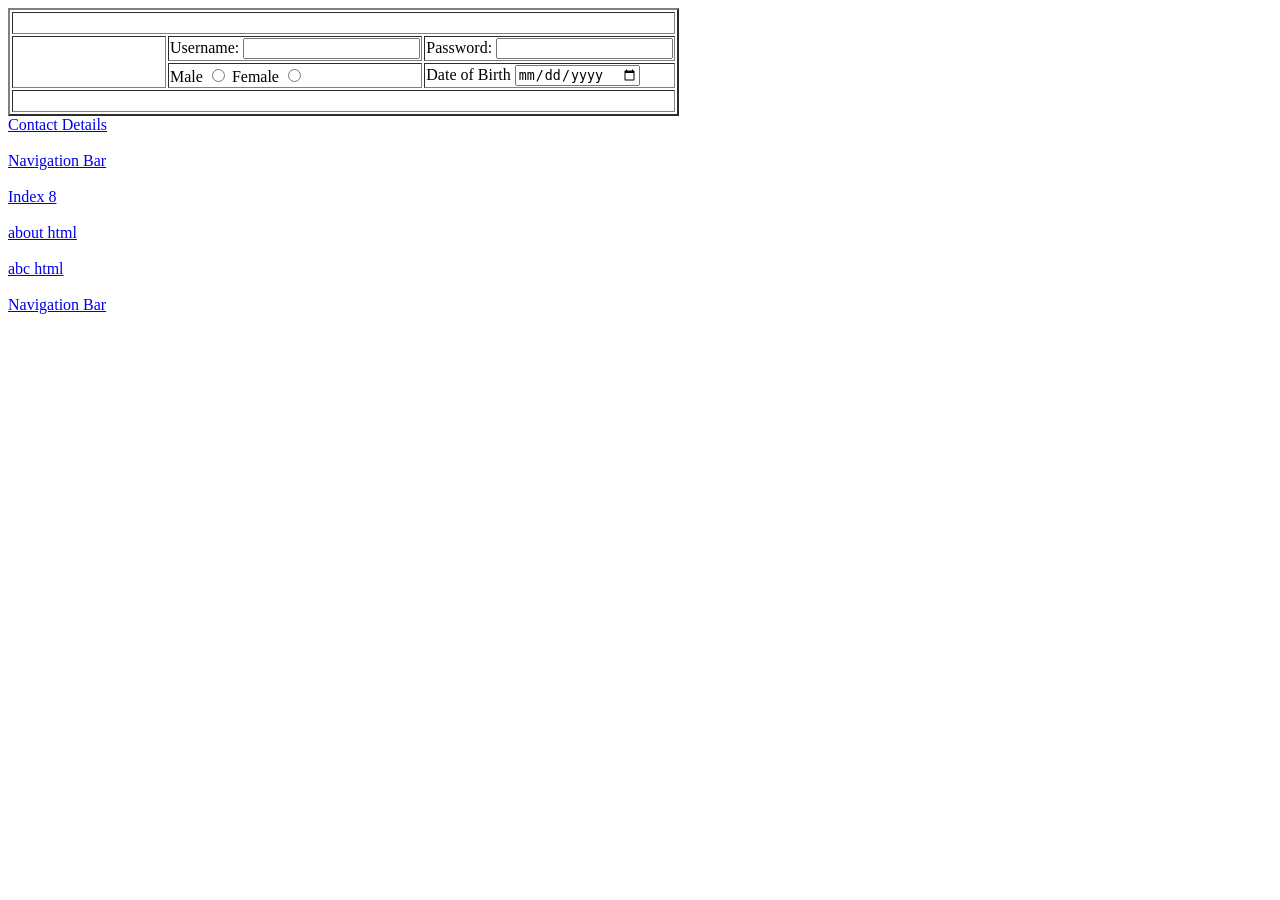
<file: index.html>
<!DOCTYPE html>
<html lang="en">
<head>
    <meta charset="UTF-8">
    <meta name="viewport" content="width=device-width, initial-scale=1.0">
    <title>Document</title>

</head>
<body>
 <table border="2">
    <thead>
        <th colspan="4">&nbsp;</th>
    </thead>

    <tbody>
<tr>
    <td width="150" rowspan="2">&nbsp;</td>
    <td><label for="username">Username: <input type="text" id="username"></label></td>
    <td><label for="password">Password: <input type="password" id="password"></label></td>
</tr>
<tr>
    
    <td><label for="male">Male <input type="radio" name="gender" id="male"></label> <label for="female">Female <input type="radio" name="gender" id="female"></label></td>
    <td><label for="birth"> Date of Birth <input type="date" id="birth"></label></td>
</tr>
</tbody>
<tfoot>
    <tr>
        <td colspan="4">&nbsp;</td>
    </tr>
</tfoot>
 </table>
 <a href="./index7.html">Contact Details</a><br><br>
 <a href="./nav_bar.html">Navigation Bar</a><br><br>
 <a href="./index8.html">Index 8</a><br><br>
 <a href="./about.html">about html</a><br><br>
 <a href="./abc.html">abc html</a><br><br>
 <a href="./index3.html">Navigation Bar</a>
</body>
</html>
</file>
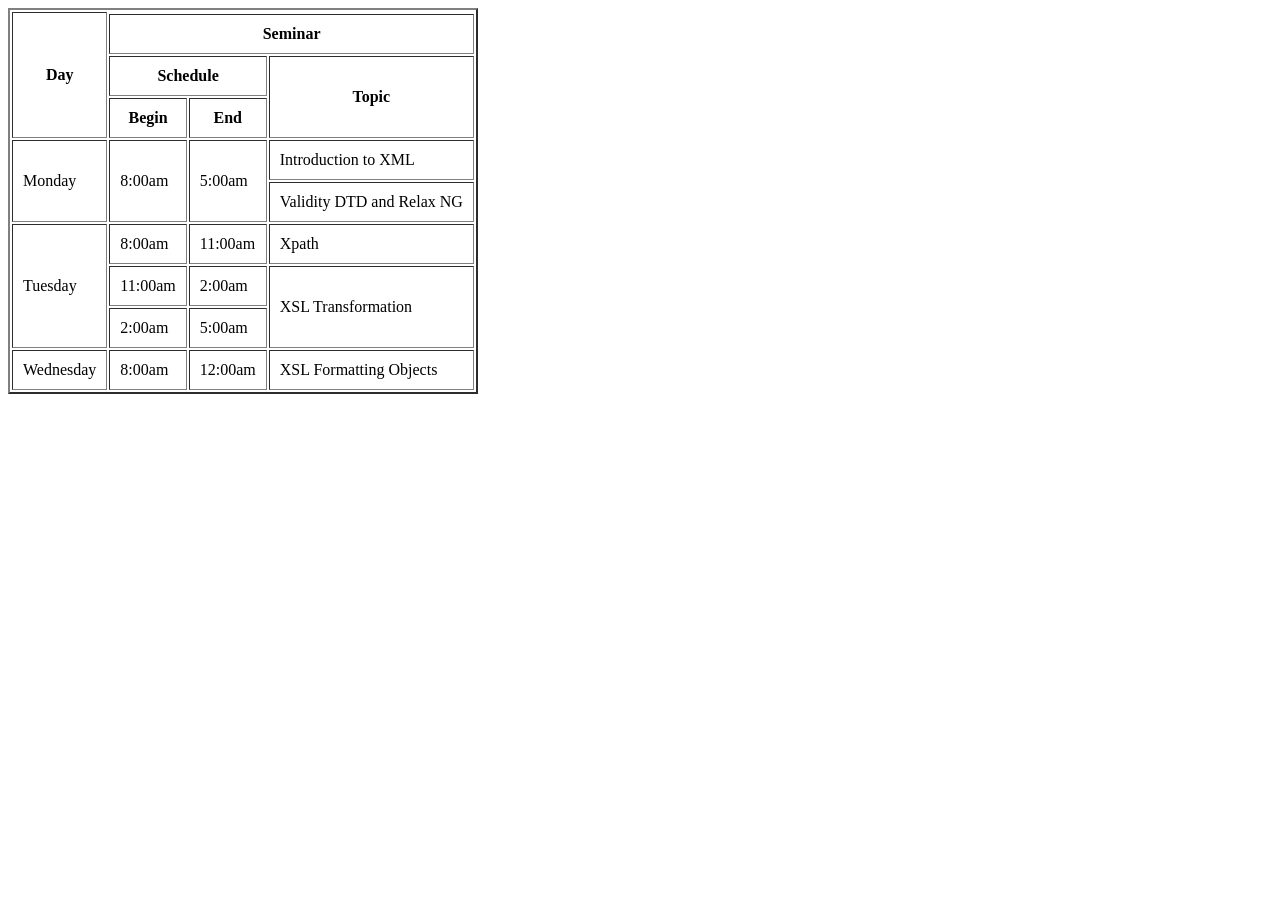
<file: abc.html>
<!DOCTYPE html>
<html lang="en">
<head>
    <meta charset="UTF-8">
    <meta name="viewport" content="width=device-width, initial-scale=1.0">
    <title>Document</title>
</head>
<body>
    <table border="2" cellpadding="10" cellspacing="2">
        <tr>
            <th rowspan="4">Day</th></tr>
           <tr> <th colspan="4">Seminar</th>
        </tr>   
         <tr>
            <th colspan="2">Schedule</th>
            <th rowspan="2">Topic</th>
         </tr>
         <tr>
            <th>Begin</th>
            <th>End</th>
         </tr>
         <tr>
            <td rowspan="2">Monday</td>
            <td rowspan="2">8:00am</td>
            <td rowspan="2">5:00am</td>
            <td>Introduction to XML</td>
         </tr>
         <tr>
           <td> Validity DTD and Relax NG</td>
         </tr>
         <tr>
            <td rowspan="3">Tuesday</td>
            <td>8:00am</td>
            <td>11:00am</td>
            <td>Xpath</td>
         </tr>
         <tr>
            <td>11:00am</td>
            <td>2:00am</td>
            <td rowspan="2">XSL Transformation</td>
         </tr>
         <tr>
            <td>2:00am</td>
            <td>5:00am</td>
         </tr>
         <tr>
            <td>Wednesday</td>
            <td>8:00am</td>
            <td>12:00am</td>
            <td>XSL Formatting Objects</td>
         </tr>
    </table>
</body>
</html>
</file>
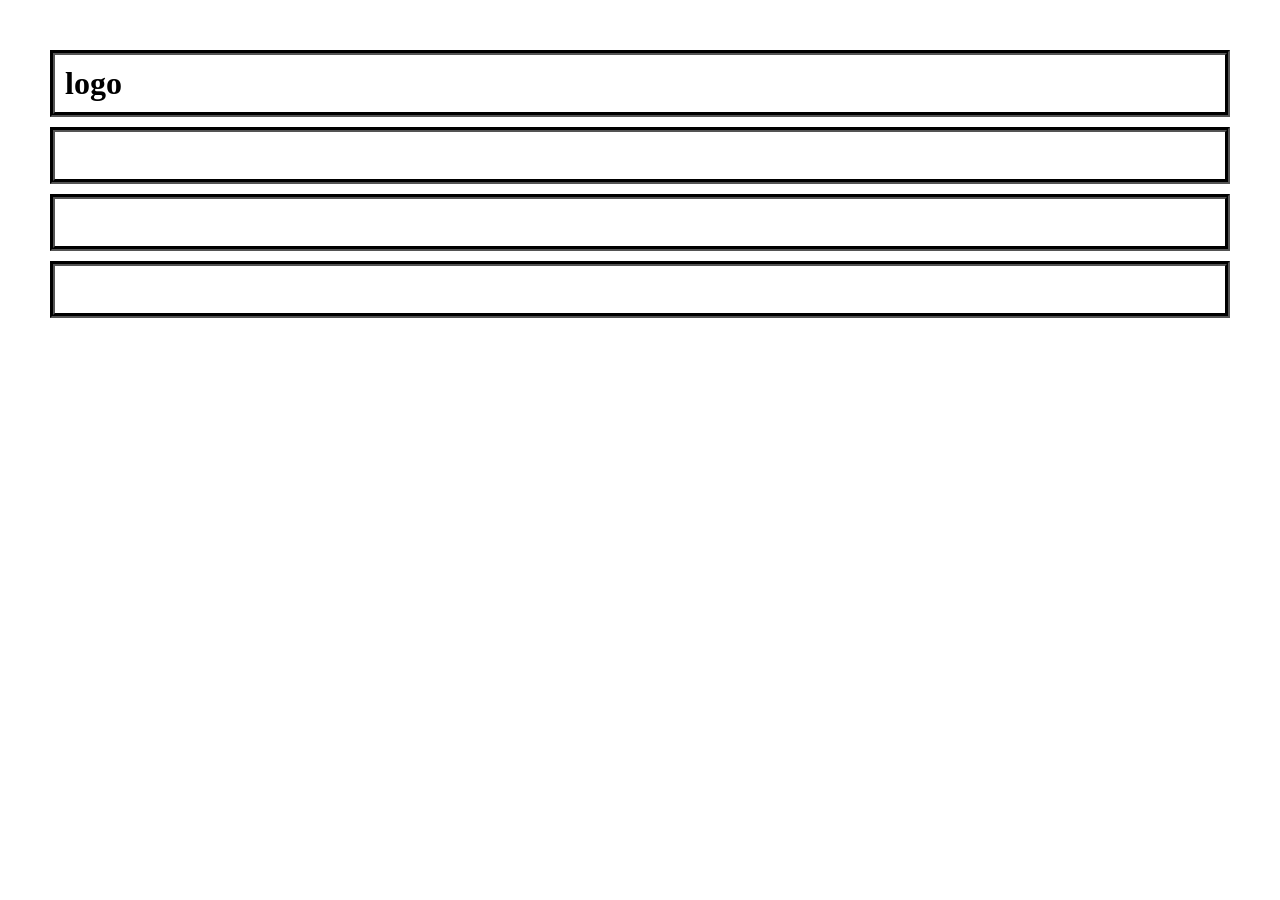
<file: about.html>
<!DOCTYPE html>
<html lang="en">
<head>
    <meta charset="UTF-8">
    <meta name="viewport" content="width=device-width, initial-scale=1.0">
    <title>Document</title>
    <head>
        <style>
        *{
            margin: 10px;
            padding: 10px;
        }
        </style>
</head>

<body>
<h1 style="border: 5px black groove;">logo</h1>
<h2 style="border: 5px black groove;">&nbsp;</h2>
<h2 style="border: 5px groove black">&nbsp;</h2>
<h2 style="border: 5px groove black">&nbsp;</h2>
</body>
</html>
</file>
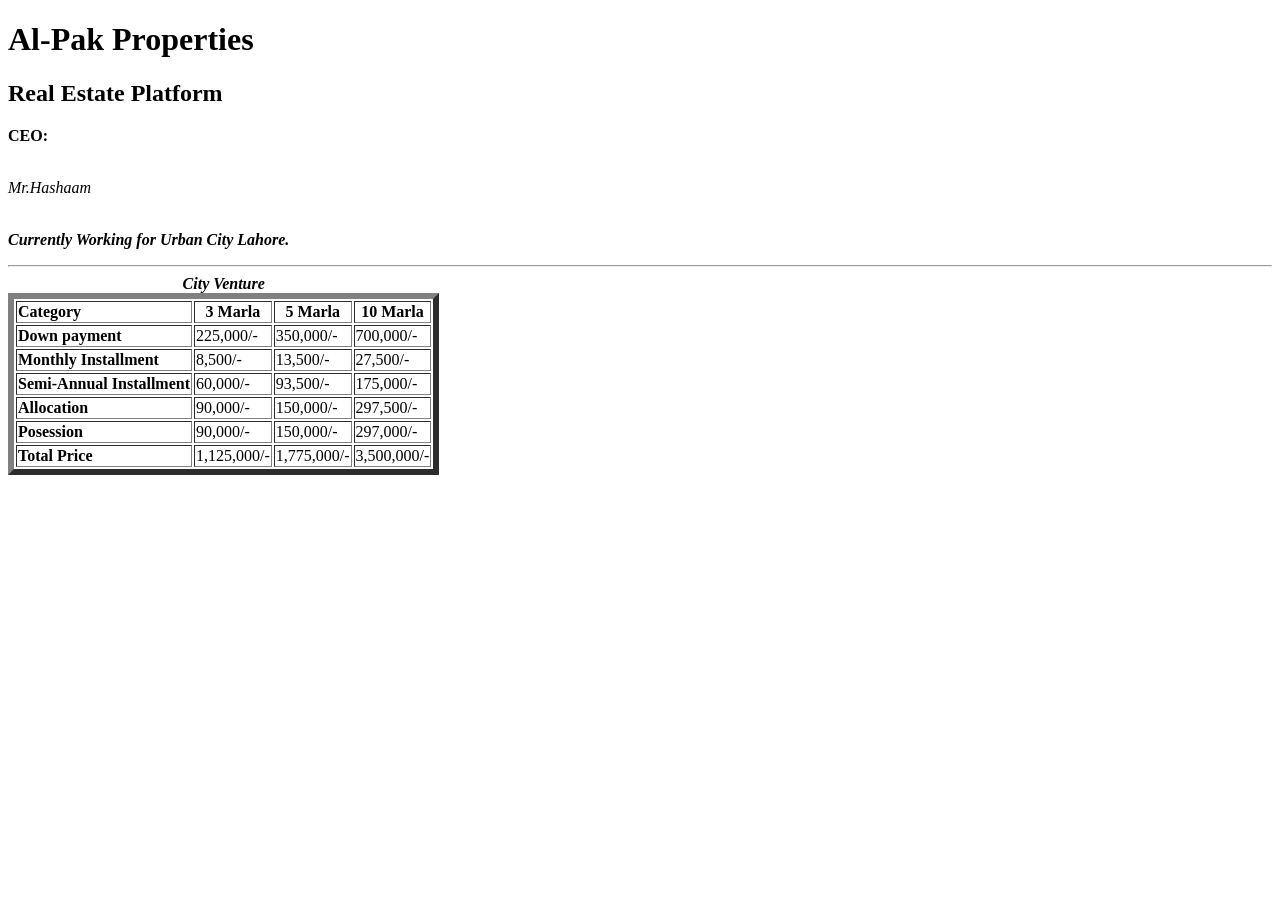
<file: index2.html>
<!DOCTYPE html>
<html lang="en">
<head>
    <meta charset="UTF-8">
    <meta name="viewport" content="width=device-width, initial-scale=1.0">
    <title>Al-Pak Properties</title>
</head>
<body>
    <h1>Al-Pak Properties</h1>
<h2>Real Estate Platform</h2>
    <p><b>CEO:</b></p>
    <br>
    <tr><i>Mr.Hashaam</i></tr>
    <br>
    <br>
<p><i><b>Currently Working for Urban City Lahore.</b></i></p>
<hr>
<table border="6">
    <caption><i><b>City Venture</b></i></caption>
    <tr>
        <td><b>Category</b></td>
        <th>3 Marla</th>
        <th>5 Marla</th>
        <th>10 Marla</th>
    </tr>
    <tr>
        <td><b>Down payment</b></td>
        <td>225,000/-</td>
        <td>350,000/-</td>
        <td>700,000/-</td>
    </tr>
<tr>
    <td><b>Monthly Installment</b></td>
    <td>8,500/-</td>
    <td>13,500/-</td>
    <td>27,500/-</td>
</tr>
<tr>
    <td><b>Semi-Annual Installment</b></td>
    <td>60,000/-</td>
    <td>93,500/-</td>
    <td>175,000/-</td>
</tr>
<tr>
    <td><b>Allocation</b></td>
    <td>90,000/-</td>
    <td>150,000/-</td>
    <td>297,500/-</td>
</tr>
<tr>
    <td><b>Posession</b></td>
    <td>90,000/-</td>
    <td>150,000/-</td>
    <td>297,000/-</td>
</tr>
<tr>
    <td><b>Total Price</b></td>
    <td>1,125,000/-</td>
    <td>1,775,000/-</td>
    <td>3,500,000/-</td>
</tr>
</table>
</body>
</html>
</file>
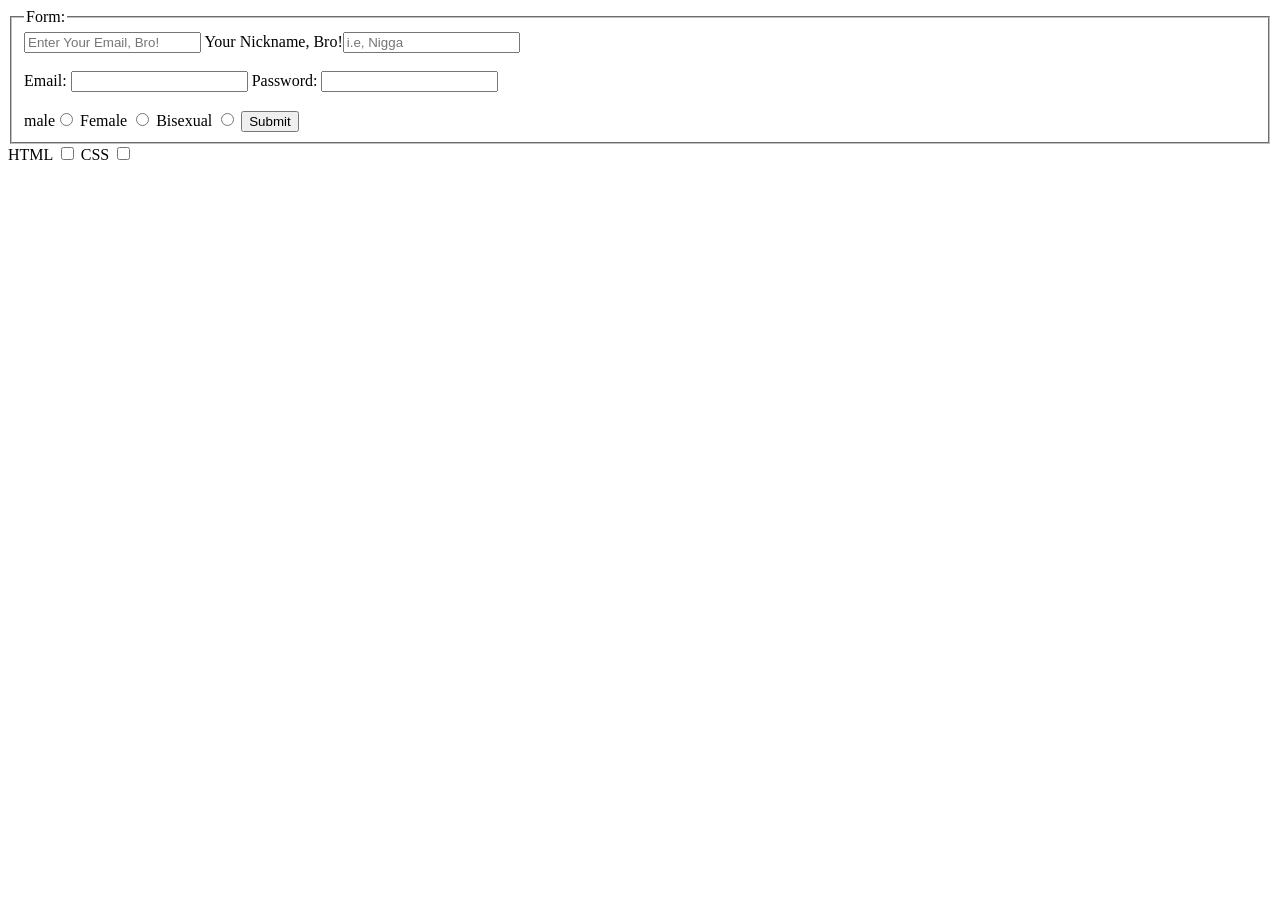
<file: index3.html>
<!DOCTYPE html>
<html lang="en">
<head>
    <meta charset="UTF-8">
    <meta name="viewport" content="width=device-width, initial-scale=1.0">
    <title>Document</title>
</head>
<body>
    <fieldset>
        <legend>Form:</legend>
        <form action="" method="">
            <input type="text" placeholder="Enter Your Email, Bro!" required>
            <label for="Nickname">Your Nickname, Bro!<input type="text" placeholder="i.e, Nigga" id="Nickname" required></label><br><br>
             <label for="Email">Email: <input type="Email" id="Email"></label>
             <label for="Password" >Password: <input type="Password" name="Password" id="Password" required></label> <br> <br>
             <label for="male">male<input type="radio" name="gender" id="male"></label>
             <label for="female">Female <input type="radio" name="gender" id="female"></label>
             <label for="bisexual">Bisexual <input type="radio" name="gender" id="bisexual" required></label>
             <input type="submit" name="" id="">
        </form>
    </fieldset>
    <span><label for="html">HTML <input type="checkbox" id="html"></label></span>
    <span><label for="css">CSS <input type="checkbox" id="css"></label></span>
    
</body>
</html>
</file>
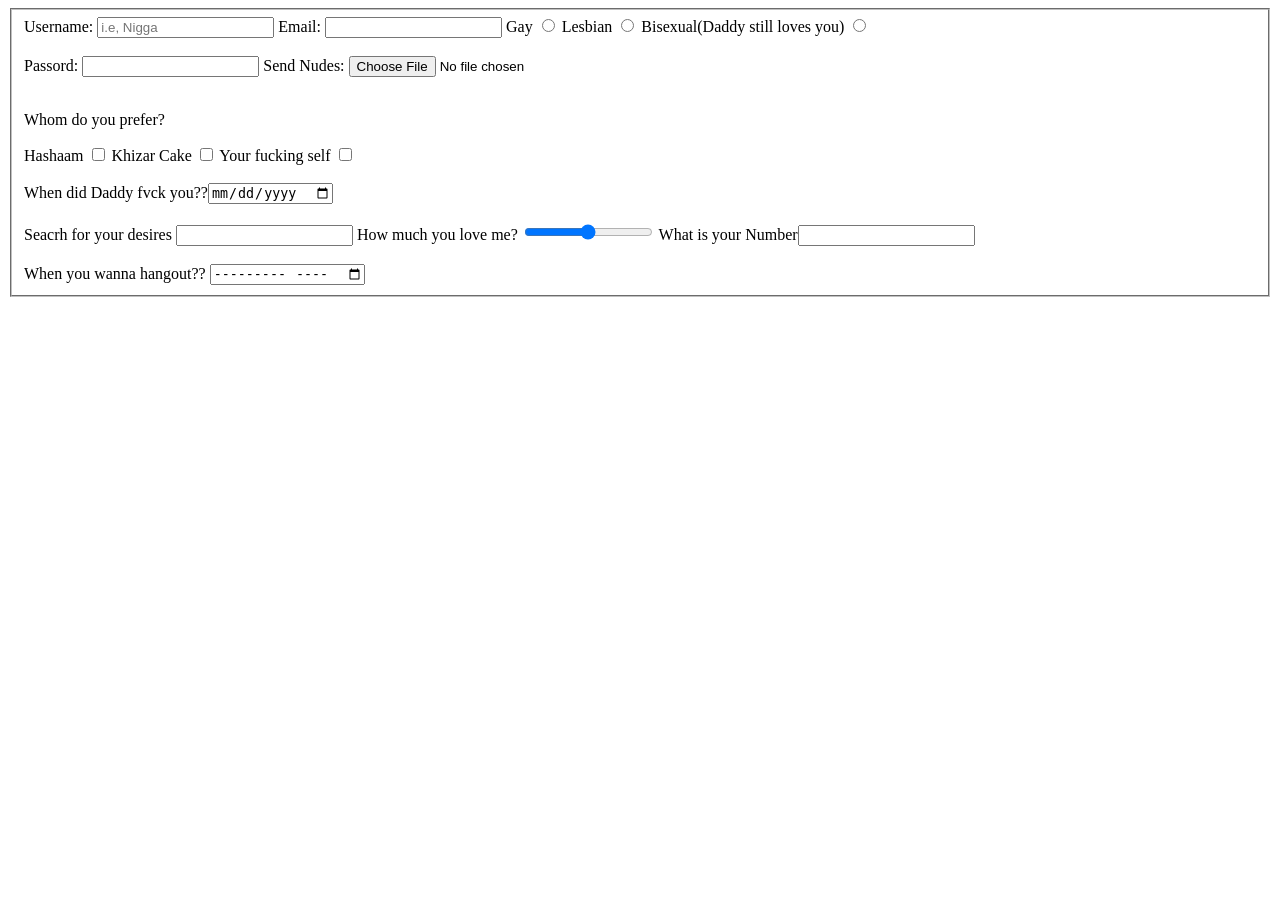
<file: index5.html>
<!DOCTYPE html>
<html lang="en">
<head>
    <meta charset="UTF-8">
    <meta name="viewport" content="width=device-width, initial-scale=1.0">
    <title>Document</title>
</head>
<body>
    <fieldset>
        <form action="">
<label for="username">Username: <input type="text" id="username" placeholder="i.e, Nigga"></label>
<label for="email">Email: <input type="email" id="email"></label>
<label for="Male">Gay <input type="radio" name="gender" id="Male"></label>
<label for="Female">Lesbian <input type="radio" name="gender" id="Female"></label>
<label for="Prefer not to say">Bisexual(Daddy still loves you) <input type="radio" name="gender" id="Prefer not to say"></label>
<br> <br>
<label for="password">Passord: <input type="password" id="password"></label>
<label for="choose file">Send Nudes: <input type="file" id="choose file"></label><br><br>
<p>Whom do you prefer?</p>
<label for="Css">Hashaam <input type="checkbox" id="Css"></label>
<label for="html">Khizar Cake <input type="checkbox" id="html"></label>
<label for="javascript">Your fucking self <input type="checkbox" id="javascript"></label><br><br>
<label for="date of birth">When did Daddy fvck you??<input type="date" id="date of birth"></label>
<br><br>
<label for="search">Seacrh for your desires  <input type="search" id="search"></label>
<label for="hidden">How much you love me?  <input type="range" id="hidden"></label>
<label for="number">What is your Number<input type="number" id="number"></label>
<br><br>
<label for="month">When you wanna hangout?? <input type="month" id="month"></label>
        </form>
    </fieldset> 
</body>
</html>
</file>
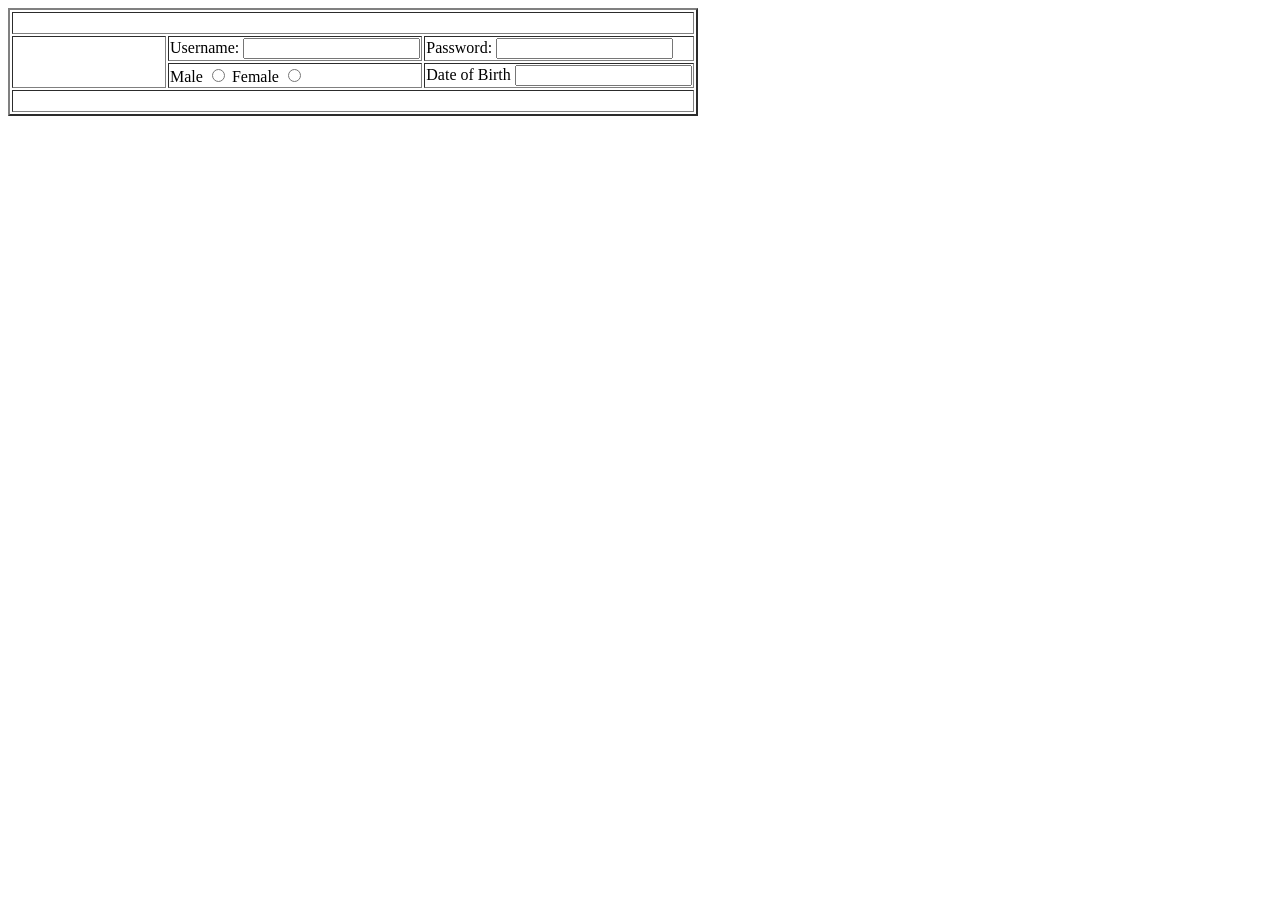
<file: index6.html>
<!DOCTYPE html>
<html lang="en">
<head>
    <meta charset="UTF-8">
    <meta name="viewport" content="width=device-width, initial-scale=1.0">
    <title>Document</title>
</head>
<body>
 <table border="2">
    <thead>
        <th colspan="4">&nbsp;</th>
    </thead>
    <tbody>
<tr>
    <td width="150" rowspan="2">&nbsp;</td>
    <td><label for="username">Username: <input type="text" id="username"></label></td>
    <td><label for="password">Password: <input type="password" id="password"></label></td>
</tr>
<tr>
    
    <td><label for="male">Male <input type="radio" name="gender" id="male"></label> <label for="female">Female <input type="radio" name="gender" id="female"></label></td>
    <td><label for="birth"> Date of Birth <input type="datetime" id="birth"></label></td>
</tr>
</tbody>
<tfoot>
    <tr>
        <td colspan="4">&nbsp;</td>
    </tr>
</tfoot>
 </table>
</body>
</html>
</file>
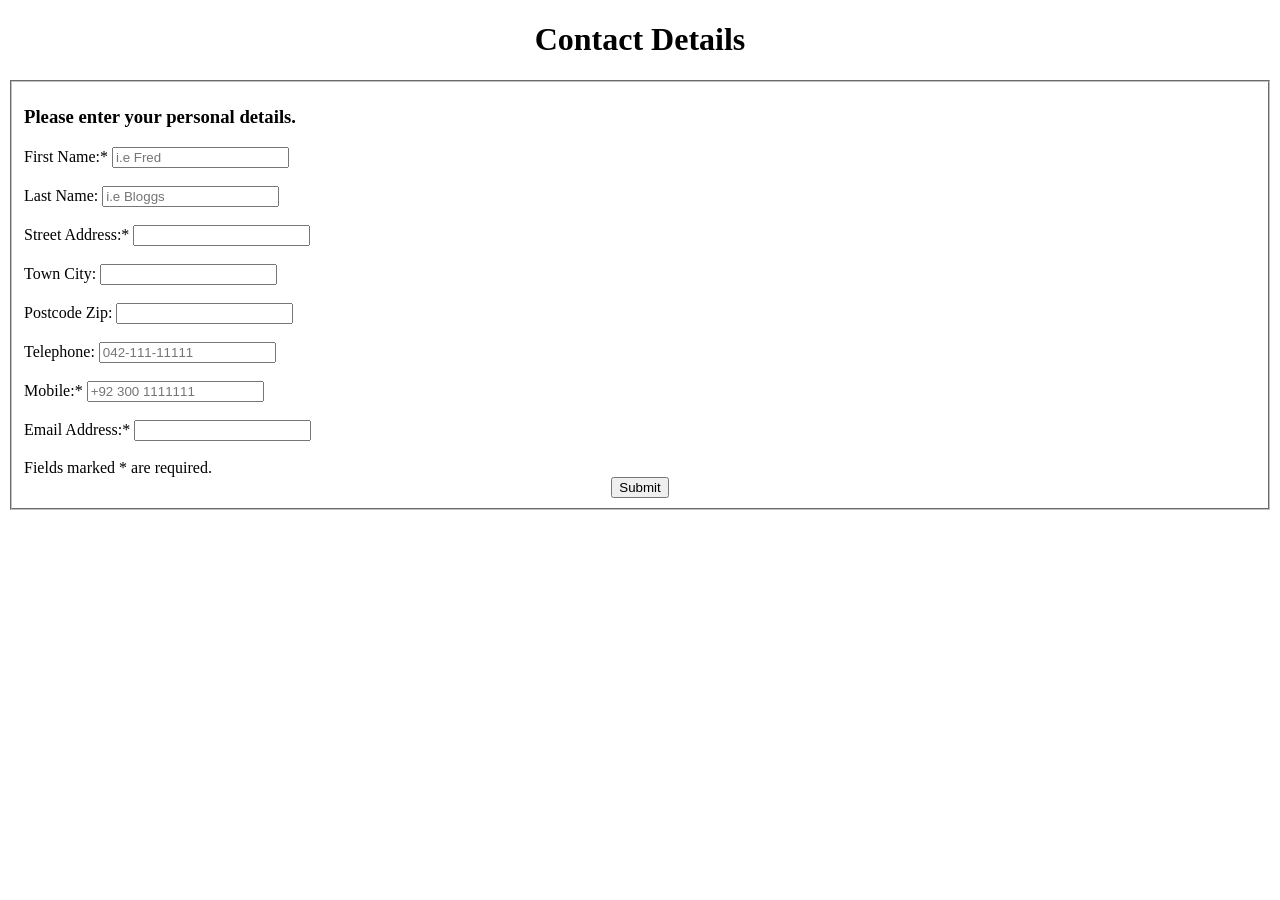
<file: index7.html>
<!DOCTYPE html>
<html lang="en">
<head>
    <meta charset="UTF-8">
    <meta name="viewport" content="width=device-width, initial-scale=1.0">
    <title>Document</title>
</head>
<body>
    <h1 style="text-align: center;">Contact Details</h1>
    <fieldset>
<form action="">
<h3>Please enter your personal details.</h3>
<label for="name">First Name:* <input type="text" id="name" placeholder="i.e Fred" required></label><br><br>
<label for="last_name">Last Name: <input type="last_name" id="last_name" placeholder="i.e Bloggs"></label><br><br>
<label for="Street">Street Address:* <input type="text" id="Street" required></label><br><br>
<label for="Town">Town City: <input type="text" id="Town"></label><br><br>
<label for="Postcode">Postcode Zip: <input type="tel" id="Postcode"></label><br><br>
<label for="Telephone">Telephone: <input type="tel" id="Telephone" placeholder="042-111-11111"></label><br><br>
<label for="Mobile">Mobile:* <input type="tel" id="Mobile" placeholder="+92 300 1111111" required></label><br><br>
<label for="Email">Email Address:* <input type="email" id="Email" required></label><br><br>
<span>Fields marked * are required.</span>
<input type="submit" style="display: block; margin: auto;">
</form>
    </fieldset>
</body>
</html>
</file>
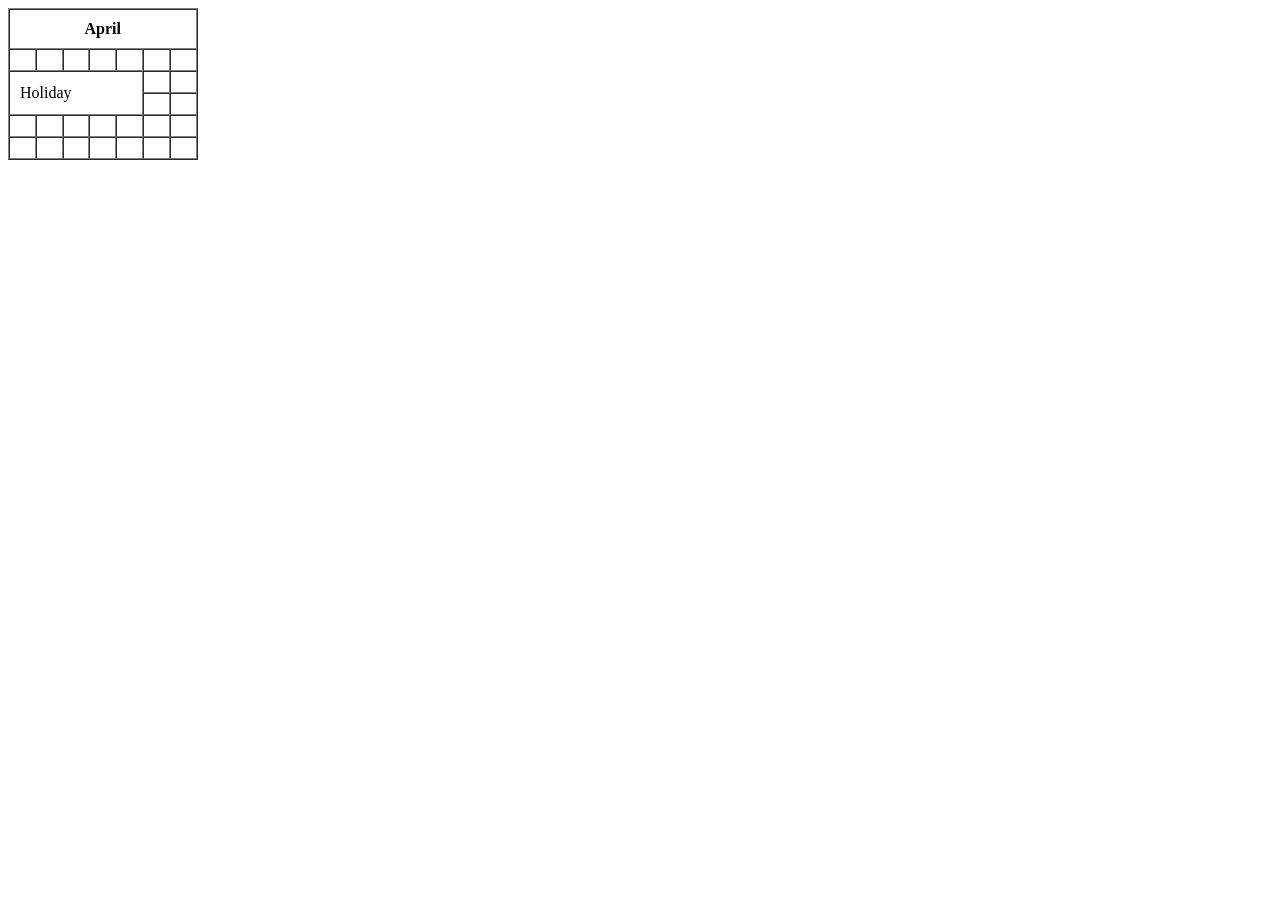
<file: index8.html>
<!DOCTYPE html>
<html lang="en">
<head>
    <meta charset="UTF-8">
    <meta name="viewport" content="width=device-width, initial-scale=1.0">
    <title>Document</title>
</head>
<body>
    <table border="1" cellpadding="10" cellspacing="0" width="15%">
<tr>
    <th colspan="7">April</th>
</tr>
<tr>
    <td></td>
    <td></td>
    <td></td>
    <td></td>
    <td></td>
    <td></td>
    <td></td>
</tr>
<tr>
    <td colspan="5" rowspan="2">Holiday</td>
    <td></td>
    <td></td>
</tr>
<tr>
    <td></td>
    <td></td>
</tr>
<tr>
    <td></td>
    <td></td>
    <td></td>
    <td></td>
    <td></td>
    <td></td>
    <td></td>
</tr>
<tr>
      <td></td>
    <td></td>
    <td></td>
    <td></td>
    <td></td>
    <td></td>
    <td></td>
</tr>
    </table>
</body>
</html>
</file>
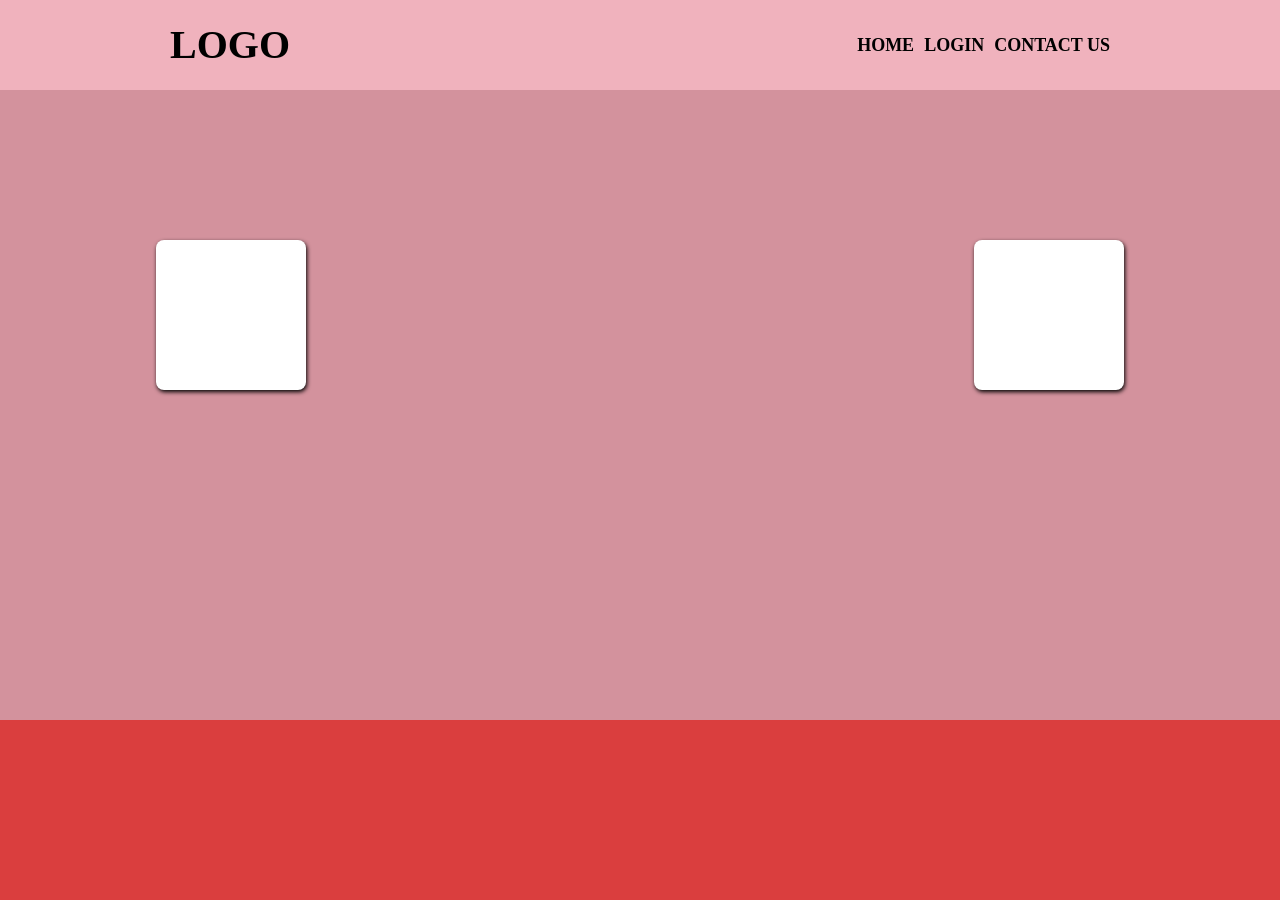
<file: nav_bar.html>
<!DOCTYPE html>
<html lang="en">
<head>
    <meta charset="UTF-8">
    <meta name="viewport" content="width=device-width, initial-scale=1.0">
    <title>Document</title>
    <link rel="stylesheet" href="./style.css">
</head>
<body>
    <div class="nav">
<h1>LOGO</h1>
<ul>
    <li><a href="./abc.html">home</a></li>
    <li><a href="./about.html">login</a></li>
    <li><a href="./index8.html">contact us</a></li>
</ul>
</div>
<div class="content">
<div class="card1"></div>
    <div class="card2"></div>
</div>
    <div class="footer"></div>
    
</body>
</html>
</file>
<file: style.css>
*{
    margin: 0;
    padding: 0;
}
.nav{
    background-color: rgb(240, 178, 189);
    height: 10vh;
}
.nav h1{
float: left;
line-height: 10vh;
margin-left: 170px;
font-size: 40px;
}
.nav ul{
    float: right;
    line-height: 10vh;
    margin-right: 160px;
}
.nav ul li{
    float: left;
    list-style-type: none;
    margin-right: 10px;
    font-size: large;
    text-transform: uppercase;
    font-weight: bolder;
}
.nav ul li a{
    text-decoration: none;
    color: black;
}
.nav ul li a:hover{
    color: red;
}
.content{
    background-color: rgb(211, 146, 157);
    clear: both;
    height: 70vh;
}
.footer{
    background-color: rgb(218, 62, 62);
    height: 20vh;
}
.nav ul li a:active{
    color: rgb(184, 20, 184);
}
.nav ul li a:visited{
    color: rgb(173, 0, 29);
}
.card1 , .card2{
background-color: white;
height: 150px;
width: 150px;
margin-top: 150px;
box-shadow: 1px 2px 4px black;
border-radius: 8px;
}
.card1{
    margin-left: 156px;
    
    float: left;
}
.card2{
    margin-right: 156px ;
    float: right;
}
</file>
